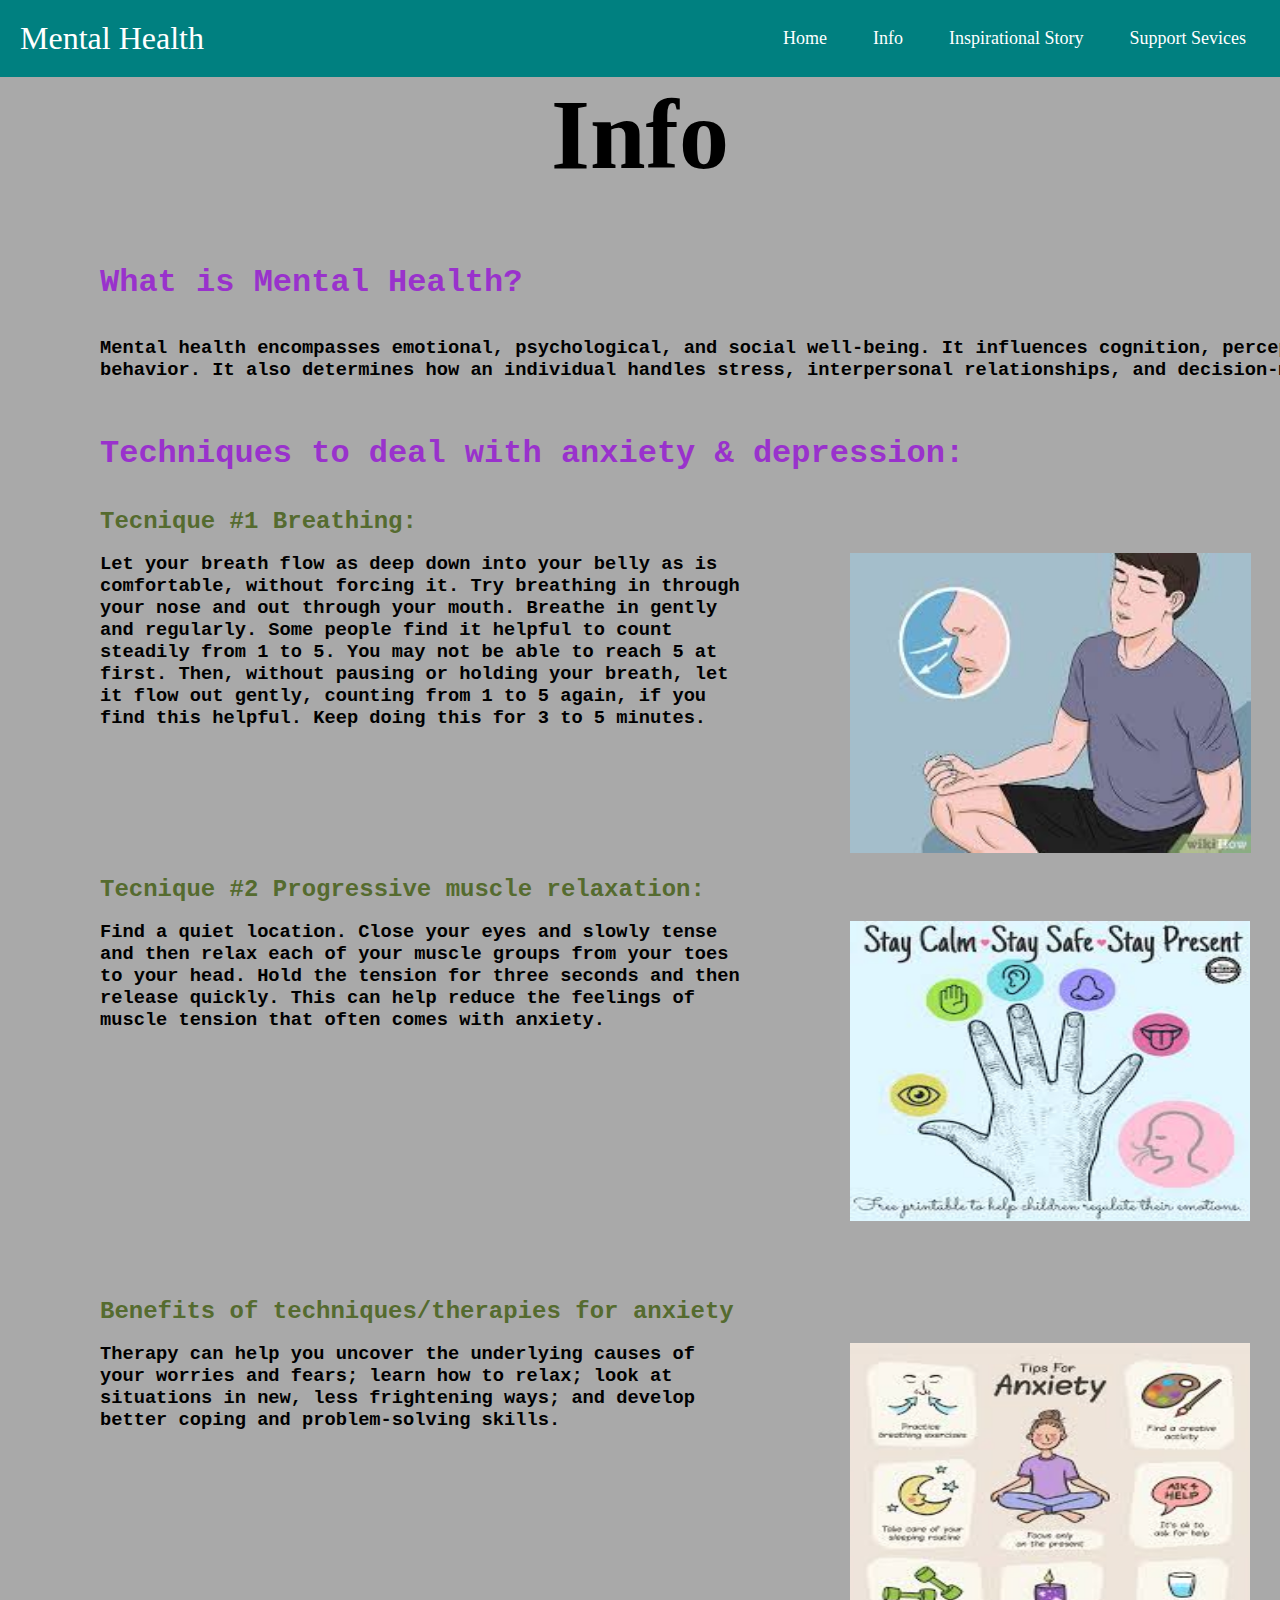
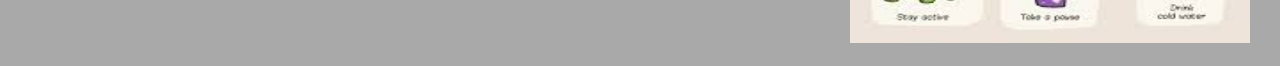
<file: question.html>
<!DOCTYPE html>
<html lang="en">
<head>
    <meta charset="UTF-8">
    <meta http-equiv="X-UA-Compatible" content="IE=edge">
    <meta name="viewport" content="width=device-width, initial-scale=1.0">
    <title>Info</title>
    <link rel="stylesheet" href="style.css">
</head>
<body>
    <nav class="navbar">
        <!-- LOGO -->
        <div class="logo">Mental Health</div>
        <!-- NAVIGATION MENU -->
        <ul class="nav-links">
          <!-- USING CHECKBOX HACK -->
          <input type="checkbox" id="checkbox_toggle" />
          <label for="checkbox_toggle" class="hamburger">&#9776;</label>

          <!-- NAVIGATION MENUS -->
          <div class="menu">
            <li><a onclick="home()">Home</a></li>
            <li><a onclick="question()">Info</a></li>
            <li><a onclick="istory()">Inspirational Story</a></li>
            <li><a onclick="ss()">Support Sevices</a></li>
          </div>
        </ul>
      </nav>
<center>
      <h1 class="top">Info</h1><br><br><br><br>
      
    </center>

    <div class="main-content">
    <h1 style="color: darkorchid; margin-left: 100px;">What is Mental Health?</h1><br><br>
    <h3 style="margin-left: 100px; width: 1300px;">Mental health encompasses emotional, psychological, and social well-being. It influences cognition, perception, and behavior. It also determines how an individual handles stress, interpersonal relationships, and decision-making.</h3> <br><br><br>




    <h1 style="color: darkorchid; margin-left: 100px;">Techniques to deal with anxiety & depression:</h1><br><br>
    <div>
    <h2 style="margin-left: 100px; width: 1300px; color: darkolivegreen;">Tecnique #1 Breathing:</h2> 
    <br>
    <span style="display: inline-block;">
    <h3 style="margin-left: 100px; width: 650px; float: left;">Let your breath flow as deep down into your belly as is comfortable, without forcing it. Try breathing in through your nose and out through your mouth. Breathe in gently and regularly. Some people find it helpful to count steadily from 1 to 5. You may not be able to reach 5 at first. Then, without pausing or holding your breath, let it flow out gently, counting from 1 to 5 again, if you find this helpful. Keep doing this for 3 to 5 minutes.
    
    </h3>
    <img style="float: right; height: 300px; margin-left: 100px;" src="breathing.jpg" >

</span>
<br><br>
</div>

<div>
    <h2 style="margin-left: 100px; width: 1300px; color: darkolivegreen;">Tecnique #2 Progressive muscle relaxation:</h2> 
    <br>
    <span style="display: inline-block;">
    <h3 style="margin-left: 100px; width: 650px; float: left;">Find a quiet location. Close your eyes and slowly tense and then relax each of your muscle groups from your toes to your head. Hold the tension for three seconds and then release quickly. This can help reduce the feelings of muscle tension that often comes with anxiety.

    
    </h3>
    <img style="float: right; height: 300px; width: 400px; margin-left: 100px;" src="muscle.jpg" >

</span>
<br><br>
</div>


<div>
    <h2 style="margin-left: 100px; width: 1300px; color: darkolivegreen;"><br><br>Benefits of techniques/therapies for anxiety
    </h2> 
    <br>
    <span style="display: inline-block;">
    <h3 style="margin-left: 100px; width: 650px; float: left;">Therapy can help you uncover the underlying causes of your worries and fears; learn how to relax; look at situations in new, less frightening ways; and develop better coping and problem-solving skills.

    
    </h3>
    <img style="float: right; height: 300px; width: 400px; margin-left: 100px; top: 5px;" src="therapy.jpg" >

</span>
<br><br>
</div>

</div>
<script src="main.js"></script>
</body>
</html>
</file>
<file: style.css>
* {
    margin: 0;
    padding: 0;
    box-sizing: border-box;
   }
   body {
    font-family: cursive;
    background-color: darkgray;
   }
   a {
    text-decoration: none;
   }
   li {
    list-style: none;
   }

   .navbar {
    display: flex;
    align-items: center;
    justify-content: space-between;
    padding: 20px;
    background-color: teal;
    color: #fff;
   }
   .nav-links a {
    color: #fff;
   }
   /* LOGO */
   .logo {
    font-size: 32px;
   }
   /* NAVBAR MENU */
   .menu {
    display: flex;
    gap: 1em;
    font-size: 18px;
   }
   .menu li:hover {
    background-color: #4c9e9e;
    border-radius: 5px;
    transition: 0.3s ease;
   }
   .menu li {
    padding: 5px 14px;
   }
   /* DROPDOWN MENU */
   .services {
    position: relative; 
   }
   .dropdown {
    background-color: rgb(1, 139, 139);
    padding: 1em 0;
    position: absolute; /*WITH RESPECT TO PARENT*/
    display: none;
    border-radius: 8px;
    top: 35px;
   }
   .dropdown li + li {
    margin-top: 10px;
   }
   .dropdown li {
    padding: 0.5em 1em;
    width: 8em;
    text-align: center;
   }
   .dropdown li:hover {
    background-color: #4c9e9e;
   }
   .services:hover .dropdown {
    display: block;
   }

   /*RESPONSIVE NAVBAR MENU STARTS*/
/* CHECKBOX HACK */
input[type=checkbox]{
    display: none;
   } 
   /*HAMBURGER MENU*/
   .hamburger {
    display: none;
    font-size: 24px;
    user-select: none;
   }
   /* APPLYING MEDIA QUERIES */
   @media (max-width: 768px) {
   .menu { 
    display:none;
    position: absolute;
    background-color:teal;
    right: 0;
    left: 0;
    text-align: center;
    padding: 16px 0;
   }
   .menu li:hover {
    display: inline-block;
    background-color:#4c9e9e;
    transition: 0.3s ease;
   }
   .menu li + li {
    margin-top: 12px;
   }
   input[type=checkbox]:checked ~ .menu{
    display: block;
   }
   .hamburger {
    display: block;
   }
   
   }













   .top-left{
    font-size: 75px;
    font-family: 'Montserrat', sans-serif;
    display: inline-block;
    margin-top: 300px;
    margin-left: 50px;
   }

   .top{
    font-size: 100px;
   }

   #img_brain{
    float: right;
    margin-top: 25px;
    margin-right: 150px;
    height: 600px;
   }
    
   #link{
font-family: 'Courier New', Courier, monospace;   }

.main-content{
    font-family: 'Courier New', Courier, monospace; 
}

strong{
color: darkblue;}
</file>
